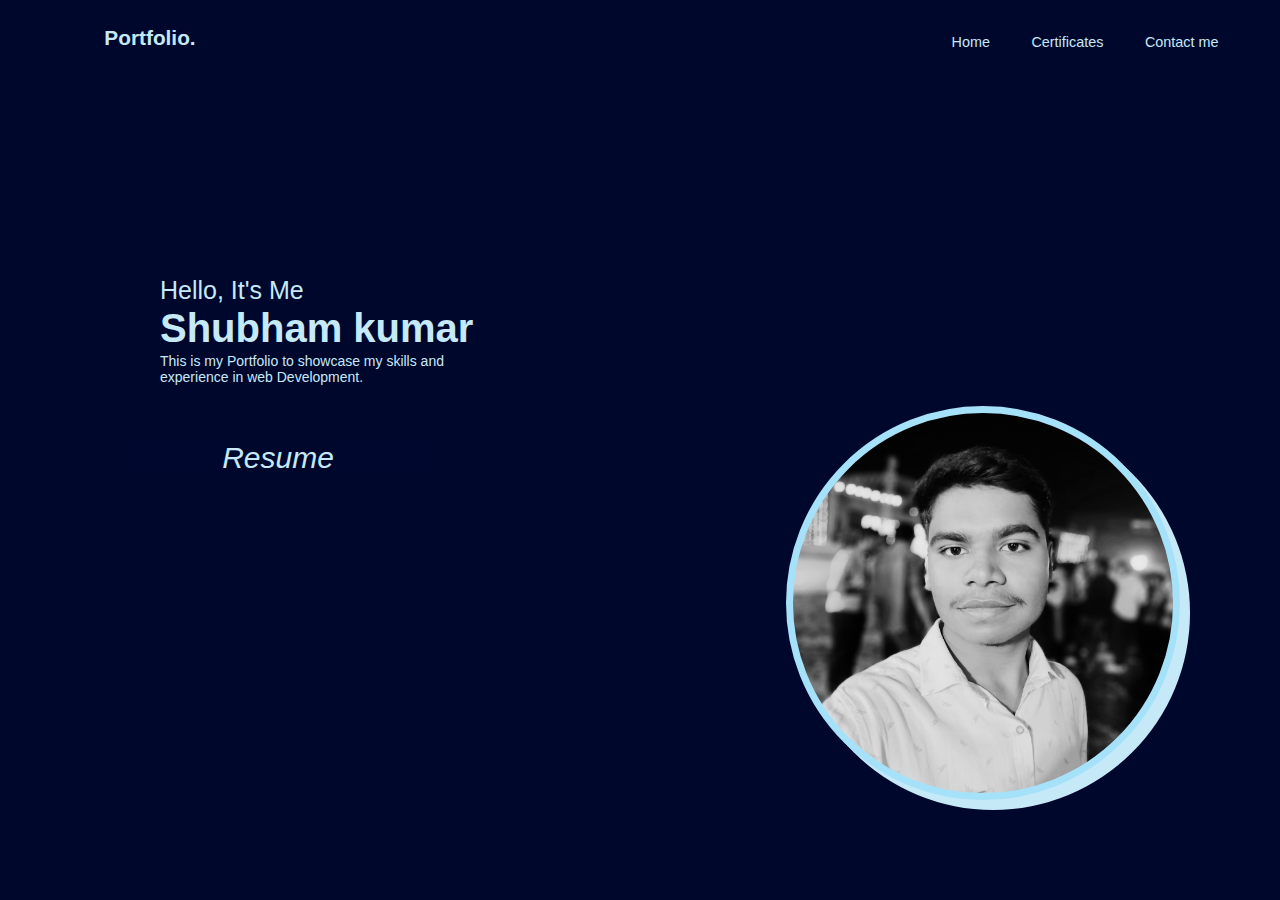
<file: index.html>
<!DOCTYPE html>
<html lang="en">

<head>
    <meta charset="UTF-8">
    <meta name="viewport" content="width=device-width, initial-scale=1.0">
    <title>Portfolio</title>
    <link rel="Stylesheet" href="style.css">
    <link rel="stylesheet" href="https://cdnjs.cloudflare.com/ajax/libs/font-awesome/6.5.1/css/all.min.css"
        integrity="sha512-DTOQO9RWCH3ppGqcWaEA1BIZOC6xxalwEsw9c2QQeAIftl+Vegovlnee1c9QX4TctnWMn13TZye+giMm8e2LwA=="
        crossorigin="anonymous" referrerpolicy="no-referrer" />
</head>

<body>

    <header>
        <div class="nav-bar position">
            <div class="portfolio">
                <a href="index.html">Portfolio.</a>
            </div>
            <div class="nav-bar-2">
                <div class="Home size">
                    <a href="index.html">Home</a>
                </div>
                <div class="Certificates size">
                    <a href="Certificates.html">Certificates</a>
                </div>
                <div class="contact size">
                    <a href="Contact.html">Contact me</a>
                </div>
            </div>
        </div>
    </header>
    <main>
        <div class="text1 fonts">
            Hello, It's Me
            <div class="image">

            </div>
        </div>
        <div class="text2 fonts">
            Shubham kumar
        </div>
        <div class="text3 fonts">
            This is my Portfolio to showcase my skills and experience in web Development.
        </div>
        <div class="icon">
            <a href="https://www.instagram.com/me_shubhamkr?igsh=MTc3aXd6OHhuMjFtcw==" class="icon1" target="_blank"><i
                    class="fa-brands fa-square-instagram"></i></a>
            <a href="https://x.com/Shubham0849087?t=OkJMjRSFAiNoowFFDtfdpw&s=09" class="icon2" target="_blank"><i
                    class="fa-brands fa-x-twitter"></i></i></a>
            <a href="https://www.linkedin.com/in/shubham-kumar-91a929257" class="icon3" target="_blank"><i
                    class="fa-brands fa-linkedin"></i></a>
            <a href="https://github.com/Shubham-kumar2005" class="icon4" target="_blank"><i
                    class="fa-brands fa-square-github"></i></a>
            <a href="https://stackoverflow.com/users/23265859/shubham-kumar?tab=profile" class="icon5"
                target="_blank"><i class="fa-brands fa-stack-overflow"></i></a>
        </div>
        <div class="resume">
            <a href="https://drive.google.com/file/d/1v5O0Lm6GHPpNT2TRtKF0dUFi2dyi152s/view?usp=sharing" target="_blank"><i class="fa-solid fa-paperclip"> Resume</i></a>
        </div>
    </main>
    <footer>
        <!-- <i class="fa-solid fa-copyright"></i>
        2024,   ,Inc. or its affiliates.All rights reserved. -->
    </footer>

</body>

</html>
</file>
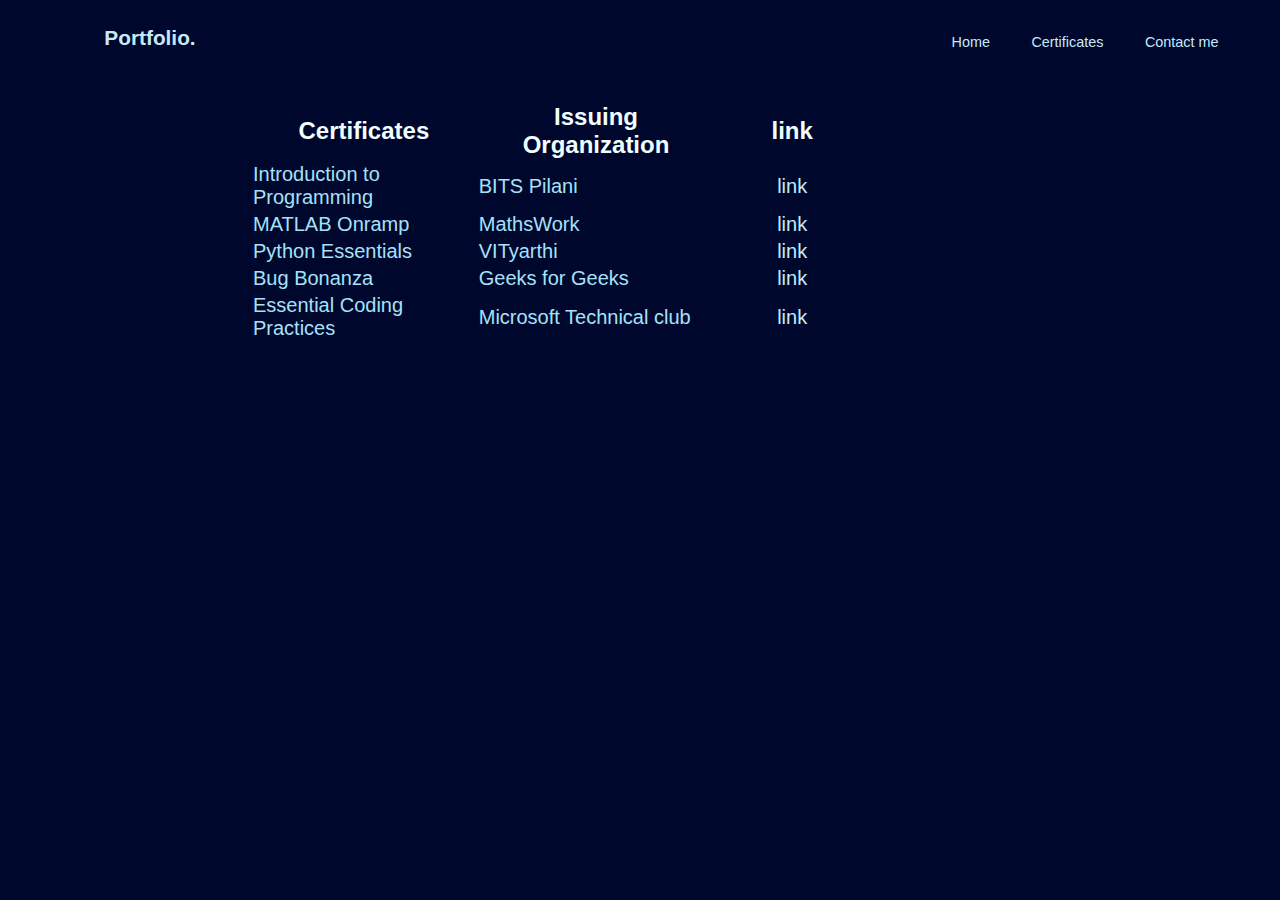
<file: Certificates.html>
<!DOCTYPE html>
<html lang="en">

<head>
    <meta charset="UTF-8">
    <meta name="viewport" content="width=device-width, initial-scale=1.0">
    <title>Portfolio</title>
    <link rel="Stylesheet" href="style.css">
    <link rel="stylesheet" href="https://cdnjs.cloudflare.com/ajax/libs/font-awesome/6.5.1/css/all.min.css"
        integrity="sha512-DTOQO9RWCH3ppGqcWaEA1BIZOC6xxalwEsw9c2QQeAIftl+Vegovlnee1c9QX4TctnWMn13TZye+giMm8e2LwA=="
        crossorigin="anonymous" referrerpolicy="no-referrer" />
</head>

<body>

    <header>
        <div class="nav-bar position">
            <div class="portfolio">
                <a href="index.html">Portfolio.</a>
            </div>
            <div class="nav-bar-2">
                <div class="Home size">
                    <a href="index.html">Home</a>
                </div>
                <div class="Certificates size">
                    <a href="Certificates.html">Certificates</a>
                </div>
                <div class="contact size">
                    <a href="Contact.html">Contact me</a>
                </div>
            </div>
        </div>
    </header>
    <main>
            <table class="tab">
                <tr class="tr1">
                    <th class="th01 colr"><big>Certificates</big></th>
                    <th class="th02 colr"><big>Issuing Organization</big></th>
                    <th class="th2 colr"><big>link</big></th>
                </tr>
                <tr>
                    <td class="th1">Introduction to Programming</td>
                    <td>BITS Pilani</td>
                    <td class="th2"><a
                            href="https://www.coursera.org/account/accomplishments/verify/CAC5H8CGLX4Q?utm_source=link&utm_medium=certificate&utm_content=cert_image&utm_campaign=sharing_cta&utm_product=course"
                            target="_blank"><center>link</center></a></td>
                </tr>
                <tr>
                    <td class="th1">MATLAB Onramp</td>
                    <td>MathsWork</td>
                    <td class="th2"><a
                            href="https://matlabacademy.mathworks.com/progress/share/certificate.html?id=48447195-2496-45b2-858b-5a93d9f879e9&"
                            target="_blank"><center>link</center></a></td>
                </tr>
                <tr>
                    <td class="th1">Python Essentials</td>
                    <td>VITyarthi</td>
                    <td class="th2"><a href=https://drive.google.com/file/d/1uoVBqaqZjiz4V-ERt8yQsfzgbsd_WUkp/view?usp=sharing
                            target="_blank"><center>link</center></a></td>
                </tr>
                <tr>
                    <td class="th1">Bug Bonanza</td>
                    <td>Geeks for Geeks</td>
                    <td class="th2"><a href="https://unstop.com/certificate-preview/58d3839d-47c0-4c54-af20-b46212011d1f" target="_blank"><center>link</center></a></td>
                </tr>
                <tr>
                    <td class="th1">Essential Coding Practices</td>
                    <td>Microsoft Technical club</td>
                    <td class="th2"><a href="https://credsverse.com/credentials/9d529341-c15b-4443-a03d-9aa5519b4be4" target="_blank"><center>link</center></a></td>
                </tr>
            </table>
    </main>
    <footer>
        <!-- <i class="fa-solid fa-copyright"></i>
        2024,   ,Inc. or its affiliates.All rights reserved. -->
    </footer>
</body>

</html>
</file>
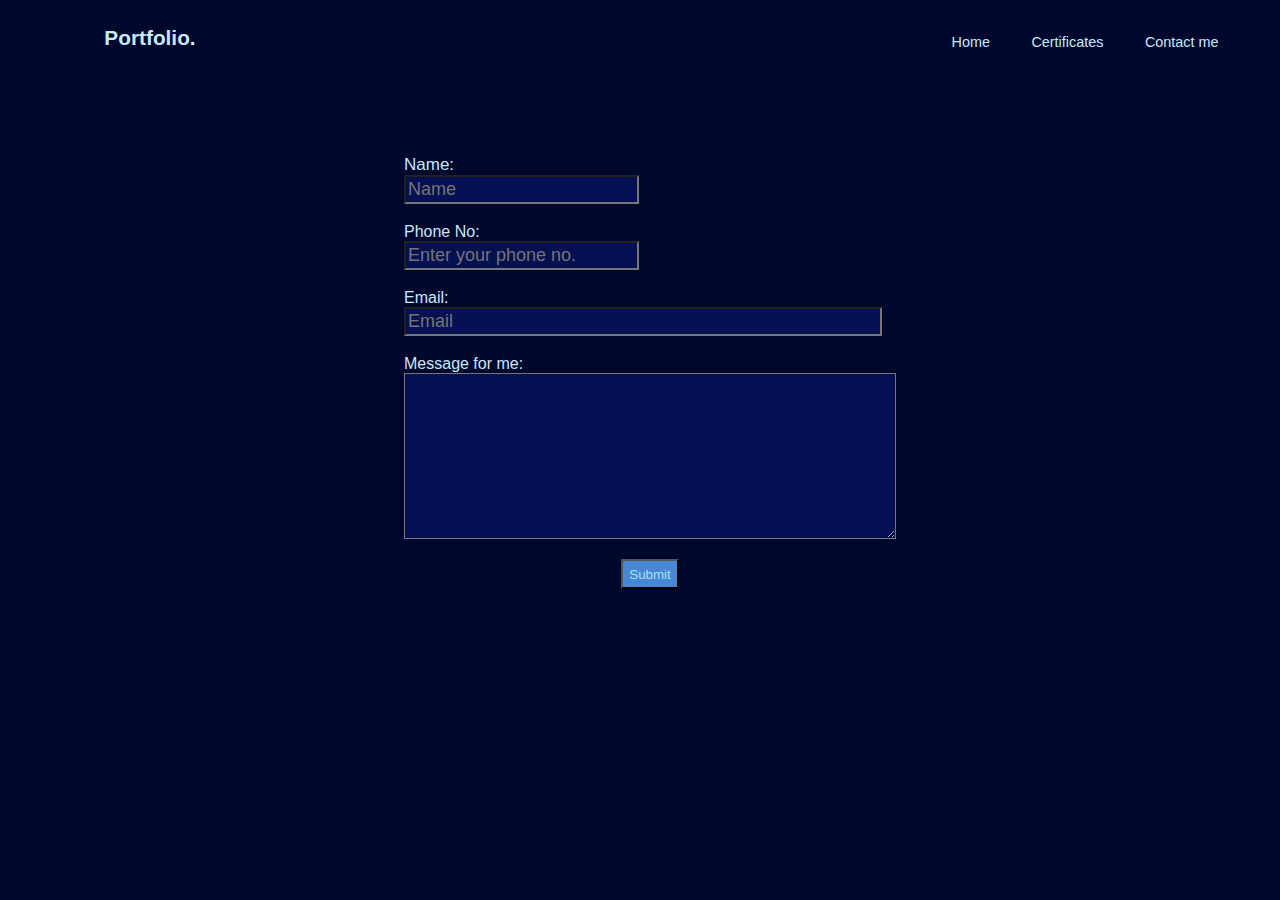
<file: Contact.html>
<!DOCTYPE html>
<html lang="en">

<head>
    <meta charset="UTF-8">
    <meta name="viewport" content="width=device-width, initial-scale=1.0">
    <title>Portfolio</title>
    <link rel="Stylesheet" href="style.css">
    <link rel="stylesheet" href="https://cdnjs.cloudflare.com/ajax/libs/font-awesome/6.5.1/css/all.min.css"
        integrity="sha512-DTOQO9RWCH3ppGqcWaEA1BIZOC6xxalwEsw9c2QQeAIftl+Vegovlnee1c9QX4TctnWMn13TZye+giMm8e2LwA=="
        crossorigin="anonymous" referrerpolicy="no-referrer" />
</head>

<body>

    <header>
        <div class="nav-bar position">
            <div class="portfolio">
                <a href="index.html">Portfolio.</a>
            </div>
            <div class="nav-bar-2">
                <div class="Home size">
                    <a href="index.html">Home</a>
                </div>
                <div class="Certificates size">
                    <a href="Certificates.html">Certificates</a>
                </div>
                <div class="contact size">
                    <a href="Contact.html">Contact me</a>
                </div>
            </div>
        </div>
    </header>
    <main>
        <div class="contact1">
            <form action="action_page.php" method="post"></form>
            <div class="name"> Name:<input class="nam backclr" type="text" name="name" placeholder="Name"> </div>
            <div class="Phoneno">Phone No:<input class="phno backclr" type="text" name="phone"
                    placeholder="Enter your phone no."> </div>
            <div class="email">Email:<input class="eml backclr" type="email" name="email" placeholder="Email"> </div>
            <div class="Message">Message for me:<textarea class="mess backclr" type="text" name="message" rows="7"
                    cols="40" placeholder="Write your message..."> </textarea> </div>
            <div class="submit"><input style="color: #A6E1FA;background-color: #4787d5;" type="submit" value="Submit">
            </div>
            </form>
        </div>
    </main>
    <footer>
        <!-- <i class="fa-solid fa-copyright"></i>
        2024, ,Inc. or its affiliates.All rights reserved. -->
    </footer>
</body>

</html>
</file>
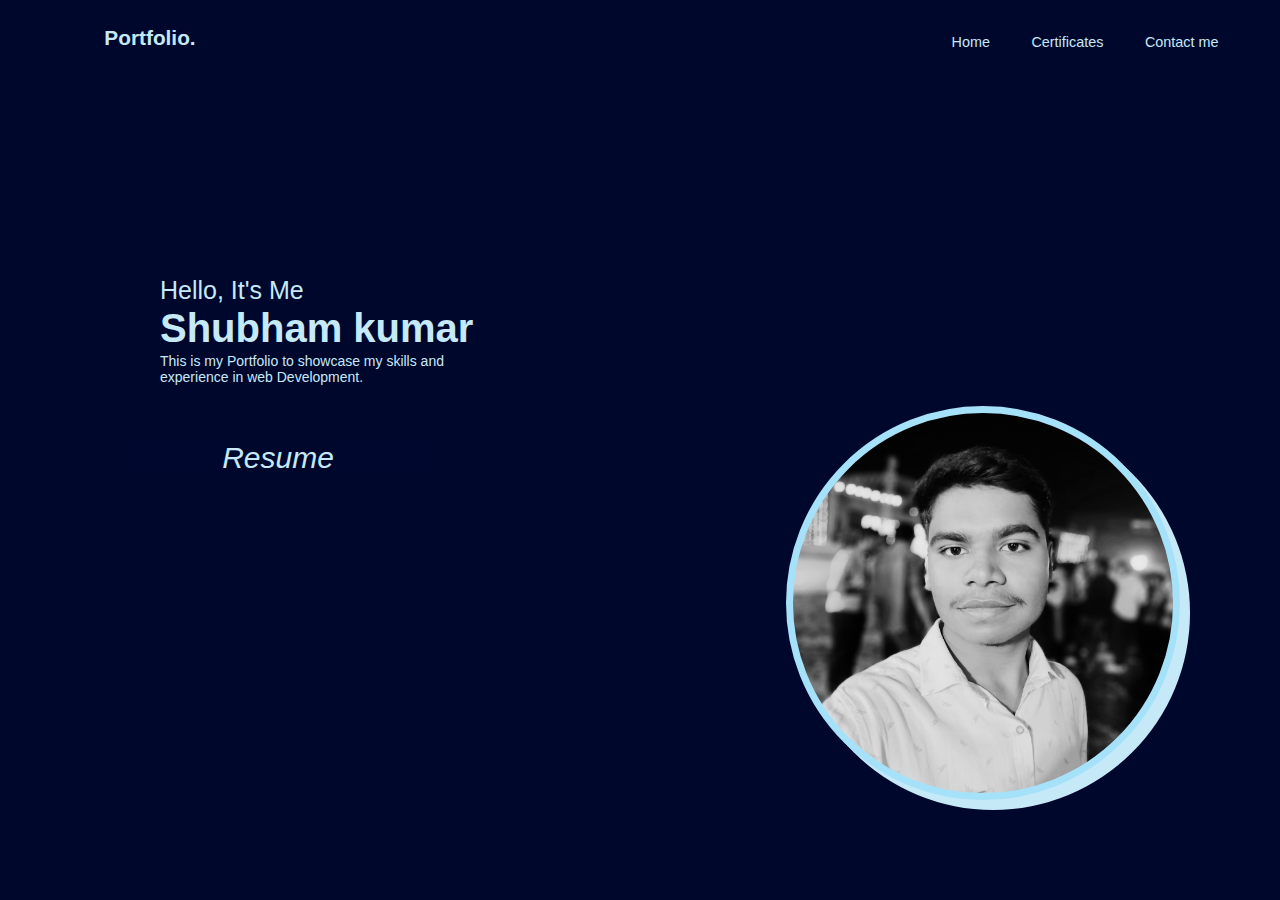
<file: Home.html>
<!DOCTYPE html>
<html lang="en">

<head>
    <meta charset="UTF-8">
    <meta name="viewport" content="width=device-width, initial-scale=1.0">
    <title>Portfolio</title>
    <link rel="Stylesheet" href="style.css">
    <link rel="stylesheet" href="https://cdnjs.cloudflare.com/ajax/libs/font-awesome/6.5.1/css/all.min.css"
        integrity="sha512-DTOQO9RWCH3ppGqcWaEA1BIZOC6xxalwEsw9c2QQeAIftl+Vegovlnee1c9QX4TctnWMn13TZye+giMm8e2LwA=="
        crossorigin="anonymous" referrerpolicy="no-referrer" />
</head>

<body>
    <div class="nav-bar position">
        <div class="portfolio">
            <a href="index.html">Portfolio.</a>
        </div>
        <div class="nav-bar-2">
            <div class="Home size">
                <a href="index.html">Home</a>
            </div>
            <div class="Certificates size">
                <a href="Certificates.html">Certificates</a>
            </div>
            <div class="contact size">
                <a href="Contact.html">Contact me</a>
            </div>
        </div>
    </div>
    <div class="text1 fonts">
        Hello, It's Me
        <div class="image">

        </div>
    </div>
    <div class="text2 fonts">
        Shubham kumar
    </div>
    <div class="text3 fonts">
        This is my Portfolio to showcase my skills and experience in web Development.
    </div>
    <div class="icon">
        <a href="#" class="icon1"><i class="fa-brands fa-square-instagram"></i></a>
        <a href="#" class="icon2"><i class="fa-brands fa-twitter"></i></a>
        <a href="#" class="icon3"><i class="fa-brands fa-linkedin"></i></a>
        <a href="#" class="icon4"><i class="fa-brands fa-square-github"></i></a>
        <a href="#" class="icon5"><i class="fa-brands fa-stack-overflow"></i></a>
    </div>
    <div class="resume">
        <a href="resume.html"><i class="fa-solid fa-paperclip"> Resume</i></a>
    </div>
    <footer>
        <!-- <i class="fa-solid fa-copyright"></i>
        2024, ,Inc. or its affiliates.All rights reserved. -->
    </footer>

</body>

</html>
</file>
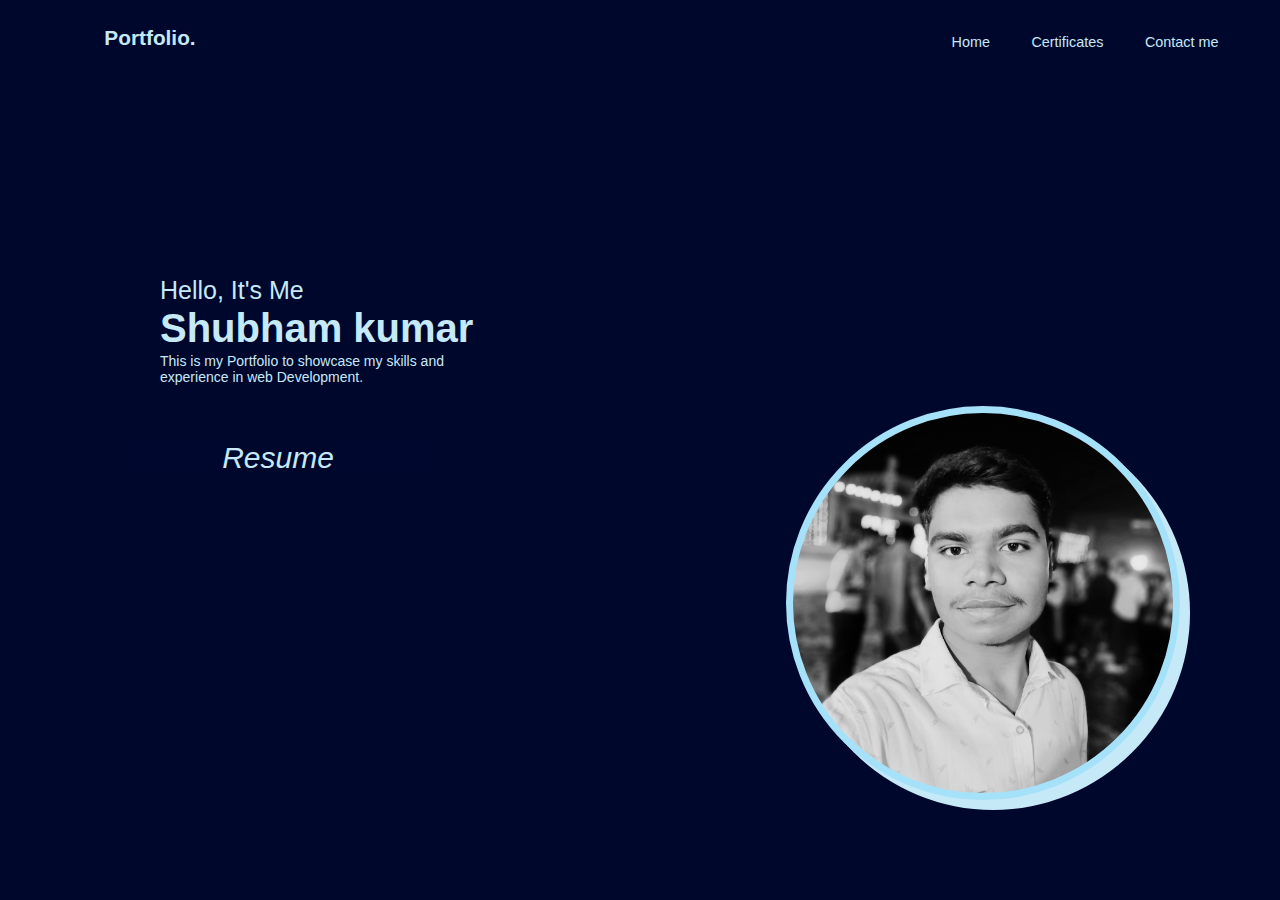
<file: portfolio.html>
<!DOCTYPE html>
<html lang="en">

<head>
    <meta charset="UTF-8">
    <meta name="viewport" content="width=device-width, initial-scale=1.0">
    <title>Portfolio</title>
    <link rel="Stylesheet" href="style.css">
    <link rel="stylesheet" href="https://cdnjs.cloudflare.com/ajax/libs/font-awesome/6.5.1/css/all.min.css"
        integrity="sha512-DTOQO9RWCH3ppGqcWaEA1BIZOC6xxalwEsw9c2QQeAIftl+Vegovlnee1c9QX4TctnWMn13TZye+giMm8e2LwA=="
        crossorigin="anonymous" referrerpolicy="no-referrer" />
</head>

<body>
    <header>
        <div class="nav-bar position">
            <div class="portfolio">
                <a href="index.html">Portfolio.</a>
            </div>
            <div class="nav-bar-2">
                <div class="Home size">
                    <a href="index.html">Home</a>
                </div>
                <div class="Certificates size">
                    <a href="Certificates.html">Certificates</a>
                </div>
                <div class="contact size">
                    <a href="Contact.html">Contact me</a>
                </div>
            </div>
        </div>
    </header>
    <main>
        <div class="text1 fonts">
            Hello, It's Me
            <div class="image">

            </div>
        </div>
        <div class="text2 fonts">
            Shubham kumar
        </div>
        <div class="text3 fonts">
            This is my Portfolio to showcase my skills and experience in web Development.
        </div>
        <div class="icon">
            <a href="#" class="icon1"><i class="fa-brands fa-square-instagram"></i></a>
            <a href="#" class="icon2"><i class="fa-brands fa-twitter"></i></a>
            <a href="#" class="icon3"><i class="fa-brands fa-linkedin"></i></a>
            <a href="#" class="icon4"><i class="fa-brands fa-square-github"></i></a>
            <a href="#" class="icon5"><i class="fa-brands fa-stack-overflow"></i></a>
        </div>
        <div class="resume">
            <a href="resume.html"><i class="fa-solid fa-paperclip"> Resume</i></a>
        </div>
    </main>
    <footer>
        <!-- <i class="fa-solid fa-copyright"></i>
        2024,   ,Inc. or its affiliates.All rights reserved. -->
    </footer>

</body>

</html>
</file>
<file: style.css>
* {
    margin: 0px;
    background-color: #00072D;
    font-family: 'Lucida Sans', 'Lucida Sans Regular', 'Lucida Grande', 'Lucida Sans Unicode', Geneva, Verdana, sans-serif;
}

.nav-bar {
    height: 50px;
    background-color: #00072D;
    font-size: 1.3rem;
    display: flex;
    justify-content: space-evenly;
    align-items: end;
    position: fixed;

}

.nav-bar-2 {
    height: 50px;
    width: 900px;
    display: flex;
    justify-content: space-evenly;
    align-items: end;
    position: fixed;
    right: 20px;
    z-index:2;
}

.portfolio {
    height: 50px;
    width: 300px;
    font-weight: 700;
    color: rgb(210, 197, 197);
    background-color: #00072D;
    display: flex;
    justify-content: space-evenly;
    align-items: end;
    position: relative;
    z-index: 3;

}

a {
    text-decoration: none;
    color: #c6e9f8;
}

a:hover {
    color: #6290C8;
    transition-duration: 0.5s;
    transition-timing-function: linear;
}

.size {
    font-size: 0.9rem;
}

.Home {
    margin-left: 550px;
}

.position {
    position: fixed;
}

.text1 {
    height: 25px;
    width: 200px;
    color: #c6e9f8;
    display: flex;
    justify-content: left;
    align-items: end;
    margin-left: 10rem;
    font-size: 25px;
    font-weight: 400;
    position: relative;
    top: 280px;
}

.text2 {
    height: 40px;
    width: 320px;
    color: #c6e9f8;
    display: flex;
    justify-content: left;
    align-items: end;
    margin-left: 10rem;
    font-size: 40px;
    font-weight: 700;
    position: relative;
    top: 286px;
}

.fonts {
    font-family: Arial, Helvetica, sans-serif;
}

.text3 {
    height: 30px;
    width: 300px;
    color: #c6e9f8;
    display: flex;
    justify-content: left;
    align-items: end;
    margin-left: 10rem;
    font-size: 14px;
    font-weight: 400;
    position: relative;
    top: 290px;
}

.icon {
    width: 260px;
    font-size: 40px;
    color: rgb(198, 233, 248);
    display: flex;
    margin-left: 9.3rem;
    margin-top: 1rem;
    justify-content: space-evenly;
    position: relative;
    top: 290px;

}

.icon1:hover {
    animation: iconAnimates 1s infinite;
}

.icon2:hover {
    animation: iconAnimates 1s infinite;
}

.icon3:hover {
    animation: iconAnimates 1s infinite;
}

.icon4:hover {
    animation: iconAnimates 1s infinite;
}

.icon5:hover {
    animation: iconAnimates 1s infinite;
}


@keyframes iconAnimates {
    from {
        font-size: 40px;

    }

    to {
        font-size: 55px;
    }
}

.image {
    height: 380px;
    width: 380px;
    border-radius: 50%;
    background-color: #c6e9f8;
    display: flex;
    margin-top: px;
    background-image: url("Portfolio_image.jpg");
    background-size: cover;
    position: fixed;
    right: 100px;
    bottom: 100px;
    border: 7px solid #A6E1FA;
    animation: imageAnimate 1.7s ease 0s infinite;
    box-shadow: 10px 10px #c6e9f8;
    animation: bounce 2.3s infinite;
}

@keyframes bounce {

    0%,
    20%,
    50%,
    80%,
    100% {
        transform: translateY(0);
    }

    40% {
        transform: translateY(-20px);
    }

    60% {
        transform: translateY(-10px);
    }
}

.resume {
    width: 300px;
    position: relative;
    top: 330px;
    left: 8rem;
    background-color: hsl(231, 100%, 9%);
    color: #00072D;
    display: flex;
    font-size: 30px;
    justify-content: space-evenly;
}

.resume:hover {
    animation: resumeAnimate 1s infinite;
}

@keyframes resumeAnimate {
    from {
        font-size: 30px;
    }

    to {
        font-size: 40px;
    }
}

/* Certificates */
.tab{
    height: 340px;
    width: 620px;
    font-size:20px;
    display: flex;
    position: relative;
    justify-content: space-evenly;
    top: 100px;
    left: 250px;
    color: #A6E1FA;
}
.colr{
    color:azure;
    margin-left: 0px;
    width: 600px;
}


.contact1 {
    height: 460px;
    width: 500px;
    background-color: #00072D;
    display: flex;
    flex-direction: column;
    justify-content:space-evenly;
    align-items:left;
    position: relative;
    top: 130px;
    left: 400px;
    z-index:0;
}

.name {
    font-size: 17px;
    color: #c6e9f8;
    display: flex;
    flex-direction: column;
    justify-content:center;
    position: relative;
    margin:4px

}

.email {
    color: #c6e9f8;
    display: flex;
    flex-direction: column;
    justify-content: space-evenly;
    position: relative;
    align-items: start;
    margin: 4px;
}

.Phoneno {
    color: #c6e9f8;
    display: flex;
    flex-direction: column;
    justify-content: space-evenly;
    position: relative;
    margin: 4px;

}

.Message {
    color: #c6e9f8;
    display: flex;
    flex-direction: column;
    justify-content: space-evenly;
    position: relative;
    margin: 4px;
    margin-bottom:0px;
}

.mess {
    height: 160px;
    word-wrap: break-word;
}

.nam {
    width: 227px;
    height: 23px;
}

.eml {
    width: 470px;
    height: 23px;
}

.phno {
    width: 227px;
    height: 23px;
}

.backclr {
    background-color: #041052;
    color: #A6E1FA;
    font-size: 18px;
}

.submit {
    height: 30px;
    width: 100px;
    display: flex;
    position: relative;
    top:10px;
    justify-content: center;
    margin-left: 200px;
}

/* RESUME */

.resume1 {
    height: 1000px;
    width: 700px;
    background-color: #6290C8;
    position: absolute;
    top: 100px;
    justify-content: center;
    left: 300px;
    z-index: 0;
    border-radius: 10px;
}

.download {
    display: flex;
    background-color: #A6E1FA;
    position: absolute;
    top: 1120px;
    left: 600px;
    bottom: px;
}
/* main{
    height: 700px;
} */

/* footer{
    position: relative;
    bottom: 0px;
    color: #c6e9f8;
    font-size: 13px;
} */
</file>
